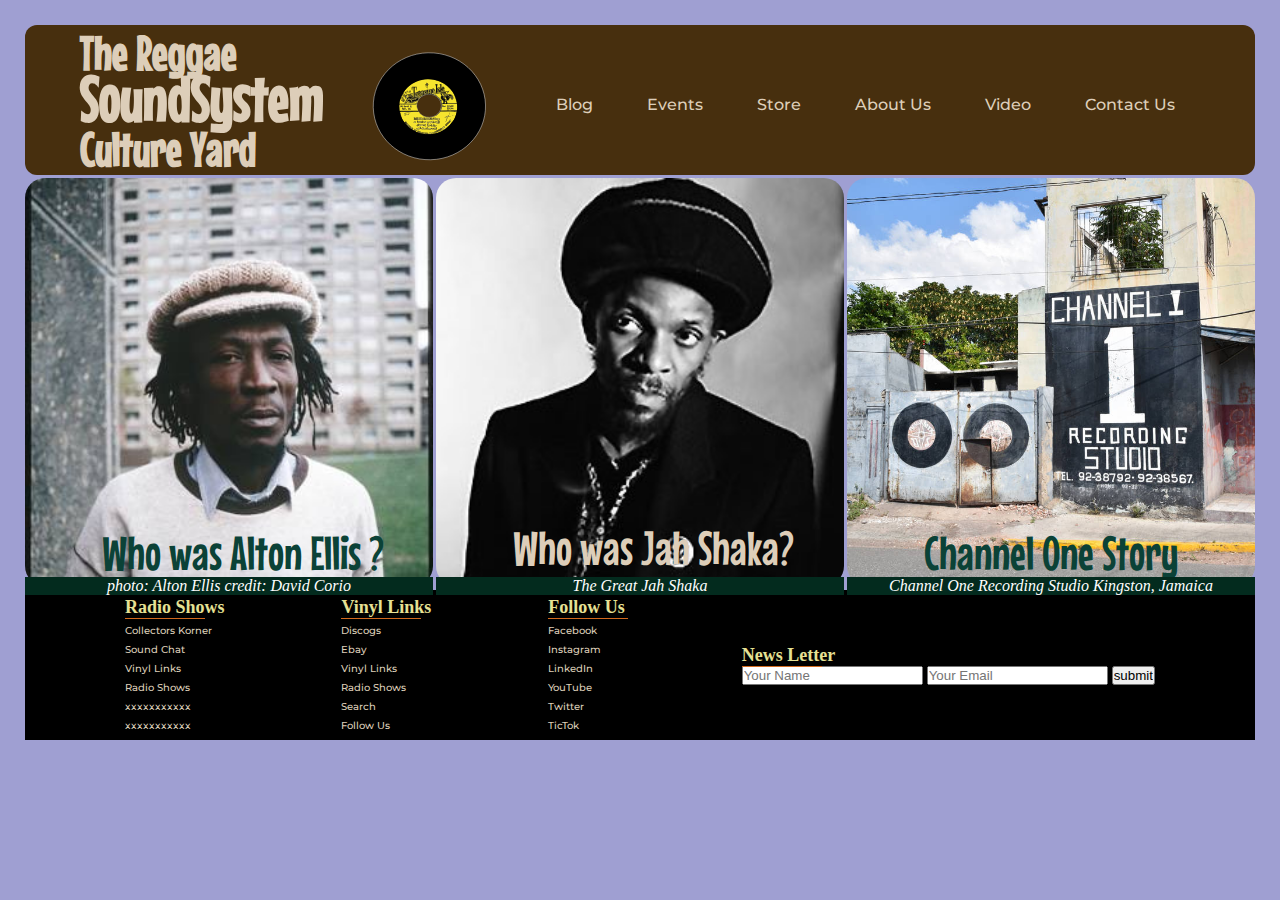
<file: Index.html>
<!DOCTYPE html>
<html lang="en">
  <head>
      <meta charset="utf-8">
      <meta http-equiv="X-UA-Compatible" content="IE=edge">
      <title>Reggae Post blog </title>
      <meta name="description" content="">
      <meta name="viewport" content="width=device-width, initial-scale=1">
      <link rel="stylesheet" href="./styles/base.css">
</head>
<body>
  <div class="container">
  <header class="main-header">
      <div class="title"><a href="./Index.html"><h1>The Reggae <br> <span>SoundSystem </span> <br> Culture Yard</h1></a>
      </div>
      <img class="logo" src="images/treasure isle.svg"
        alt="My logo"> 
    <nav> 
      <ul class="nav_links">  
        <li><a href="#"> Blog</a></li>
        <li><a href="#"> Events</a></li>
        <li><a href="#"> Store</a></li>
        <li><a href="#"> About Us</a></li>
        <li><a href="https://youtube.com" target="_blank">Video</a></li>
        <li><a href="#"> Contact Us</a></li>
    </nav>
  </header>
  <!-- <div class="item"> -->
  <div class= "item-2">   
    <div> <img class ="photo1"  src = "./images/altonellis.jpg" alt ="Alton Ellis">   
    <a href="./blogpost.html"> <blockquote class= "blockquote"> Who was Alton Ellis ? </blockquote> </a>
    <figcaption>  photo: Alton Ellis credit: David Corio</figcaption> </div></div>
  
  <div class= "item-3">
    <div> <img class ="photo1"  src = "./images/shaka.jpeg" alt ="The Great Jah Shaka">
    <a href="#"><blockquote class= "blockquote blockquote__text"> Who was Jah Shaka?</blockquote> </a>
    <figcaption> The Great Jah Shaka </figcaption> </div> </div>
   
  <div class = "item-4">
    <div> <img class ="photo1"  src = "./images/channel one recording.jpeg" alt ="Channel One Rec.">
    <a href="#"> <blockquote class= "blockquote"> Channel One Story  </blockquote> </a>
    <figcaption> Channel One Recording Studio Kingston, Jamaica </figcaption>
   </div> </div>
  <!-- </div>  -->

   <div class="footer">
    <div class="footer-links">
     <h4>Radio Shows</h4>
    <ul>
      <li><a href=""> Collectors Korner</a></li>
      <li><a href="#"> Sound Chat</a></li>
      <li><a href="#"> Vinyl Links</a></li>
      <li><a href="#"> Radio Shows</a></li>
      <li><a href="#"> xxxxxxxxxxx</a></li>
      <li><a href="#"> xxxxxxxxxxx</a></li>
    </ul>  
  </div>  

<!-- 2nd Footer Column  -->
  <div class="footer-links vinyl">
    <h4>Vinyl Links</h4>
    <ul>
      <li><a href="https://www.discogs.com" target="_blank">Discogs</a></li>
      <li><a href="https://www.ebay.com" target="_blank">Ebay</a></li>
      <li><a href="#"> Vinyl Links</a></li>
      <li><a href="#"> Radio Shows</a></li>
      <li><a href="#"> Search</a></li>
      <li><a href="#"> Follow Us</a></li>
</ul>  
</div>  

<!-- 3rd Footer Column -->

<div class="footer-links follow">
<h4>Follow Us</h4>
    <ul>
      <li><a href=""> Facebook</a></li>
      <li><a href="#"> Instagram</a></li>
      <li><a href="#"> LinkedIn</a></li>
      <li><a href="#"> YouTube</a></li>
      <li><a href="#"> Twitter</a></li>
      <li><a href="#"> TicTok</a></li>
</ul>  
</div>  
<!-- ----4th Column --------------------- -->
<div class="footer-links news">
<h4>News Letter</h4>
<form action="">
<input type="text" placeholder="Your Name" class="inputName">
<input type="email" placeholder="Your Email" class="inputEmail">
<input type="submit" value ="submit" class="inputSubmit">
</form>

</div>  
</div>
</div>


</body>
</html
</file>
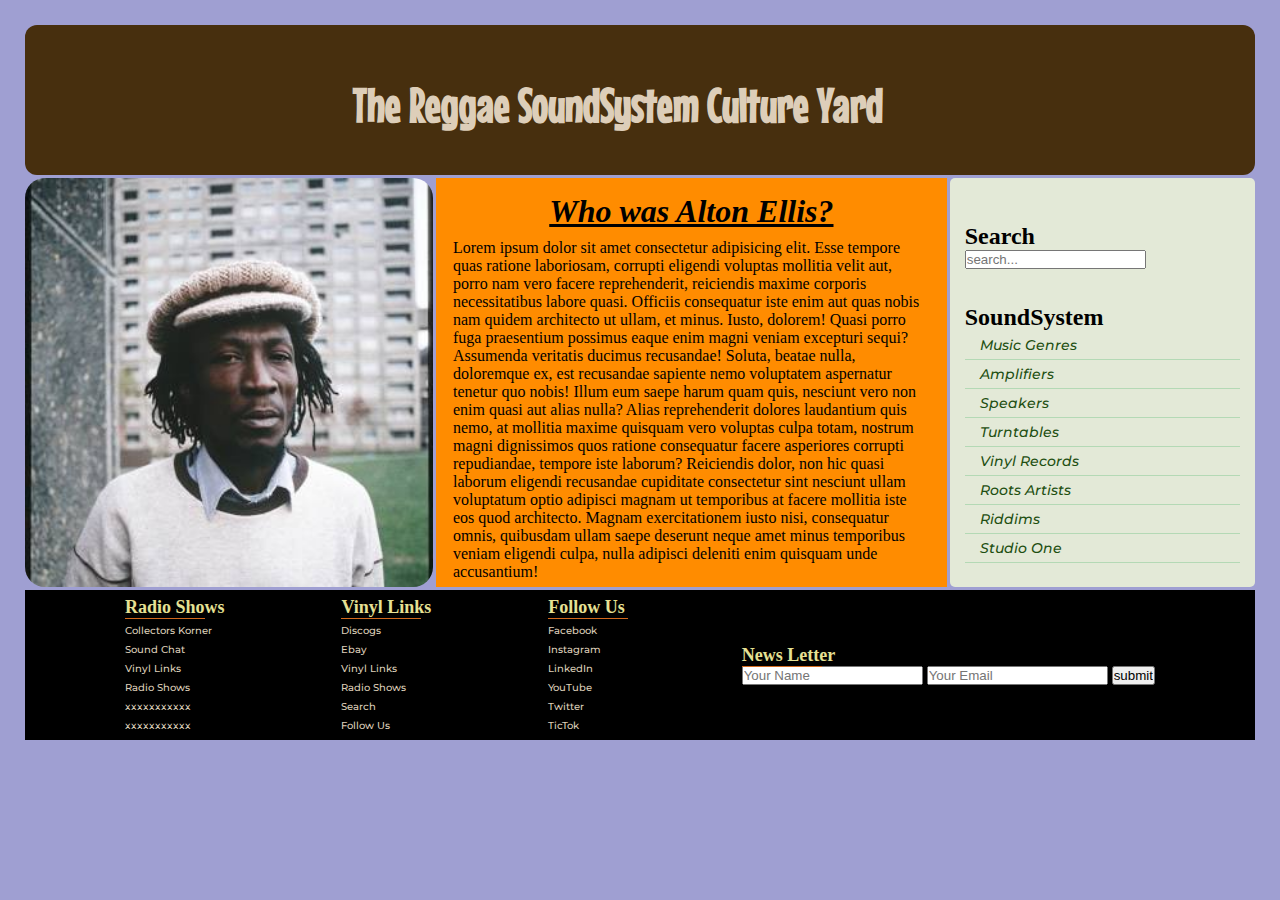
<file: blogpost.html>
<!DOCTYPE html>
<html lang="en">
<head>
    <meta charset="UTF-8">
    <meta http-equiv="X-UA-Compatible" content="IE=edge">
    <meta name="viewport" content="width=device-width, initial-scale=1.0">
    <title>1st Udacity Project Blog</title>
    <link rel="preconnect" href="https://fonts.googleapis.com">
<link rel="preconnect" href="https://fonts.gstatic.com" crossorigin>
<link href="https://fonts.googleapis.com/css2?family=Gelasio:ital,wght@0,400;0,700;1,400;1,700&display=swap" rel="stylesheet">
    <link rel="stylesheet" href="styles/base.css">
</head>
<body>
    <div class="container">
        <header class="main-header">
            <!-- <img class="logo" src="images/treasure isle.svg" alt="My logo">  -->
            <div class="title2"><a href="./Index.html"><h1>The Reggae SoundSystem Culture Yard</h1></a>
            </div>
       </header>
            <div class="blog_frame">
                 <img class ="photo1" src = "./images/altonellis.jpg" alt ="Alton Ellis"> </div>
            <div class ="main">  
            <div class="blog_text"><h5><em>Who was Alton Ellis?</em></h5>
            <p>Lorem ipsum dolor sit amet consectetur adipisicing elit. Esse tempore quas ratione laboriosam, corrupti eligendi voluptas mollitia velit aut, porro nam vero facere reprehenderit, reiciendis maxime corporis necessitatibus labore quasi. Officiis consequatur iste enim aut quas nobis nam quidem architecto ut ullam, et minus. Iusto, dolorem! Quasi porro fuga praesentium possimus eaque enim magni veniam excepturi sequi? Assumenda veritatis ducimus recusandae! Soluta, beatae nulla, doloremque ex, est recusandae sapiente nemo voluptatem aspernatur tenetur quo nobis! Illum eum saepe harum quam quis, nesciunt vero non enim quasi aut alias nulla? Alias reprehenderit dolores laudantium quis nemo, at mollitia maxime quisquam vero voluptas culpa totam, nostrum magni dignissimos quos ratione consequatur facere asperiores corrupti repudiandae, tempore iste laborum? Reiciendis dolor, non hic quasi laborum eligendi recusandae cupiditate consectetur sint nesciunt ullam voluptatum optio adipisci magnam ut temporibus at facere mollitia iste eos quod architecto. Magnam exercitationem iusto nisi, consequatur omnis, quibusdam ullam saepe deserunt neque amet minus temporibus veniam eligendi culpa, nulla adipisci deleniti enim quisquam unde accusantium!</p></div> 
            </div> 
            <div class="sidebar">
                <div class="search">
                    <h2 class="section_title">Search</h2>
                    <form action="index.html" method="post">
                    <input type="text" name="search-term" class="text-input" placeholder="search...">
                    </form>
                </div>
                <div class="soundsystem">
                    <h2 class="section_title">SoundSystem</h2>
                    <ul class="sidebr_links">
                        <li><a href="#"></a>Music Genres</li>
                        <li><a href="#"></a>Amplifiers</li>
                        <li><a href="#"></a>Speakers</li>
                        <li><a href="#"></a>Turntables</li>
                        <li><a href="#"></a>Vinyl Records</li>
                        <li><a href="#"></a>Roots Artists</li>
                        <li><a href="#"></a>Riddims</li>
                        <li><a href="#"></a>Studio One</li>
                     </ul>
                </div>

            </div> 
            <div class="footer">
                  
              <div class="footer-links">
                <h4>Radio Shows</h4>
                <ul>
                <li><a href=""> Collectors Korner</a></li>
                <li><a href="#"> Sound Chat</a></li>
                <li><a href="#"> Vinyl Links</a></li>
                <li><a href="#"> Radio Shows</a></li>
                <li><a href="#"> xxxxxxxxxxx</a></li>
                <li><a href="#"> xxxxxxxxxxx</a></li>
            </ul>  
    </div>  
            
            <!-- 2nd Footer Column  -->
            <div class="footer-links vinyl">
                <h4>Vinyl Links</h4>
              <ul>
                <li><a href="https://www.discogs.com" target="_blank">Discogs</a></li>
                <li><a href="https://www.ebay.com" target="_blank">Ebay</a></li>
                <li><a href="#"> Vinyl Links</a></li>
                <li><a href="#"> Radio Shows</a></li>
                <li><a href="#"> Search</a></li>
                <li><a href="#"> Follow Us</a></li>
               </ul>  
          </div>  
           
        <!-- 3rd Footer Column -->

           <div class="footer-links follow">
                <h4>Follow Us</h4>
               <ul>
                <li><a href=""> Facebook</a></li>
                <li><a href="#"> Instagram</a></li>
                <li><a href="#"> LinkedIn</a></li>
                <li><a href="#"> YouTube</a></li>
                <li><a href="#"> Twitter</a></li>
                <li><a href="#"> TicTok</a></li>
               </ul>  
           </div>  
       <!-- ----4th Footer Column --------------------- -->
          
       <div class="footer-links news">
          <h4>News Letter</h4>
          <form action="">
            <input type="text" placeholder="Your Name" class="inputName">
            <input type="email" placeholder="Your Email" class="inputEmail">
            <input type="submit" value ="submit" class="inputSubmit">
         </form>
       </div>  
      </div>
     </div>
        
       <!-- -------------------------------------------------- -->
</body>
</html>
</file>
<file: styles/base.css>
@import url("header.css");
@import url("footer.css");
@import url("items.css");
@import url('https://fonts.googleapis.com/css2?family=Montserrat:wght@500&display=swap');
@import url('https://fonts.googleapis.com/css2?family=Mouse+Memoirs&display=swap');
@import url('https://fonts.googleapis.com/css2?family=Chivo:ital,wght@1,900&family=Gelasio:ital,wght@0,400;0,700;1,400;1,700&display=swap');

* {
    box-sizing: border-box;
    margin: 0;
    padding: 0;
  
}
span{
    font-size: 4rem;
    line-height: 45px;
    
}

body {
    margin: 0;
    background: rgb(159, 159, 210);

}   

h1  {   
    font-family: Mouse Memoirs;
    font-size: 3rem;
   
    color: rgb(221, 206, 185);
    cursor: pointer;
}

h5{
    font-size: 2rem;
    text-decoration:underline;
    line-height: 55px;
    
}
.container{
    display:grid;
    padding: 25px 25px; 
    grid-template-columns: repeat(13) 1fr;
    grid-template-rows: 150px 100px 100px 100px 100px 150px;
    grid-auto-columns:1fr;
    gap: 3px;
    /* max-width: 1280px;  */
    /* margin-left: auto;
    margin-right: auto; */

}

img.photo1 {
    border-radius: 20px;
    width: 100%;
}


.blog_frame{
    display: flex;
    grid-column:1/5;  
    grid-row: 2/6; 
}
.main{
    display: flex; 
    /* justify-content: center;  */
    background-color: darkorange; 
    padding: 5px 2px 5px 2px;
    grid-column: 5/10;
    grid-row: 2/6;
} 

.blog_text{
    display: flex;
    flex-direction: column;
    align-items: center;
    justify-content: center;
    padding: 5px 15px 5px 15px;
}

.blockquote{    
    display: block;
    position: relative;
    bottom: 65px;
    left: 77px;
    justify-content: center;
    color: #0b4237;
    box-sizing:border-box;
    font-family: Mouse Memoirs;
    font-size: 3rem;
}
.blockquote__text{
    width: 100%;
    position: relative;
    bottom: 70px;
    color:rgb(221, 206, 185);
}

figcaption {
    position: relative; 
    bottom: 68px;
    background-color: rgb(3, 43, 30);
    color: #fff;
    font-style: italic;    
    /* padding: 15px; */
    margin-bottom: -45px;
    text-align: center;
}
  
.sidebar{
    background-color: rgb(227, 233, 215);
    padding: 10px 15px;
    border-radius: 5px;
    grid-column:10/13;  
    grid-row: 2/6;
    /* z-index: 1; */
}
.sidebr_links li {
    padding: 5px 15px;
    color:rgb(30, 79, 18);
    list-style: none;
    font-style: italic; 
    font-size: 14px;
    border-bottom: 1px solid #b4d9b5;
}

.sidebr_links li {
    transition: all 0.3s ease 0s;
}

.sidebr_links li:hover{
    color: darkgoldenrod;
}

.search {
margin-top: 35px;
}

.soundsystem {
    margin-top: 35px;
}


/* ---------------------Added ONE MORE grid for a Responsive layout  ----------------------------- */

@media only screen and (max-width: 480px) {
    span{
        font-size: 3rem;
        /* line-height: 40px; */
        
    }

    h1  {   
        font-family: Mouse Memoirs;
        font-size: 5rem;
       }
    
    h5{
        font-size: 3rem;
        text-decoration:underline;
        line-height: 55px;
        
    }
    .container {
        display:grid;
        padding: 5px 0px; 
        width:480px;
        margin: 0px;
        grid-template-columns: 480px;
        grid-template-rows: 1fr 1fr 1fr 1fr 1fr;
        gap: 2px;
    }
    .main-header {
         grid-column: 1/2;
         grid-row: 1/2;
         display: flex;
         flex-direction: column;
         justify-content:center;     
         align-items:center;  
         /* padding: 3px 3px 5px 3px; */
         /* line-height: 45px; */
     }


    .title {
       border: 3px solid whitesmoke;    
       padding: 35px 15px;
       line-height: 55px;
    } 
    .title2 {
        /* border: 3px solid rgb(221, 206, 185);     */
        padding: 35px 115px;
        line-height: 70px;    
    }
    
    .logo {
        display:none;
        width: 3em;
        cursor: pointer;
    }
    
    .nav_links {
        list-style: none;
    }
    
    .nav_links li {
        display: inline-block;
        padding: 0px 25px;
       
    }

    img.photo1 {
        border-radius: 20px;
    
      
    }
    .blockquote{   
        display: block; 
        position: relative; 
        bottom: 55px;
        left: 140px;
        font-size: 2.5rem;
    }
    .blockquote__text{
        width: 100%;
        bottom: 52px;
     }

     figcaption {
        /* position: relative;  */
        bottom: 55px;
        background-color: rgb(3, 43, 30);
     
        /* padding: 15px; */
        /* margin-bottom: 50px; */
        text-align: center;
     }
    

    .blog_frame{
        grid-column: 1/2;
        grid-row: 2/3;
    }
    .main{
        padding: 0px 2px 5px 2px;
        grid-column: 1/2;
        grid-row: 3/4;
    }
    .blog_text{
       padding: 0px 15px;
    }
    .sidebar{
        padding: 10px 15px;
        grid-column: 1/2; 
        grid-row: 4/5;
        /* z-index: 1; */
    }
    .sidebr_links li {
        padding: 5px 15px;
        color:rgb(30, 79, 18);
        list-style: none;
        font-style: italic; 
        font-size: 14px;
        border-bottom: 1px solid #b4d9b5;
    }
    
    .item-2{
        grid-column: 1/2;
        grid-row: 2/3;
     } 

    .item-3{
        grid-column: 1/2;
        grid-row: 3/4;
    }

    .item-4{   
        grid-column: 1/2;
        grid-row: 4/5;

    }
    .footer {
        justify-content:space-between;
        padding: 50px 50px;
        grid-column: 1/2;
        grid-row: 5/6;
    }
    .footer-links.news {
       margin-left: 65px;
    }
    
    .footer-links.vinyl{
        display: none;  

    }
    .footer-links.follow{
        display: none;
    }
}
</file>
